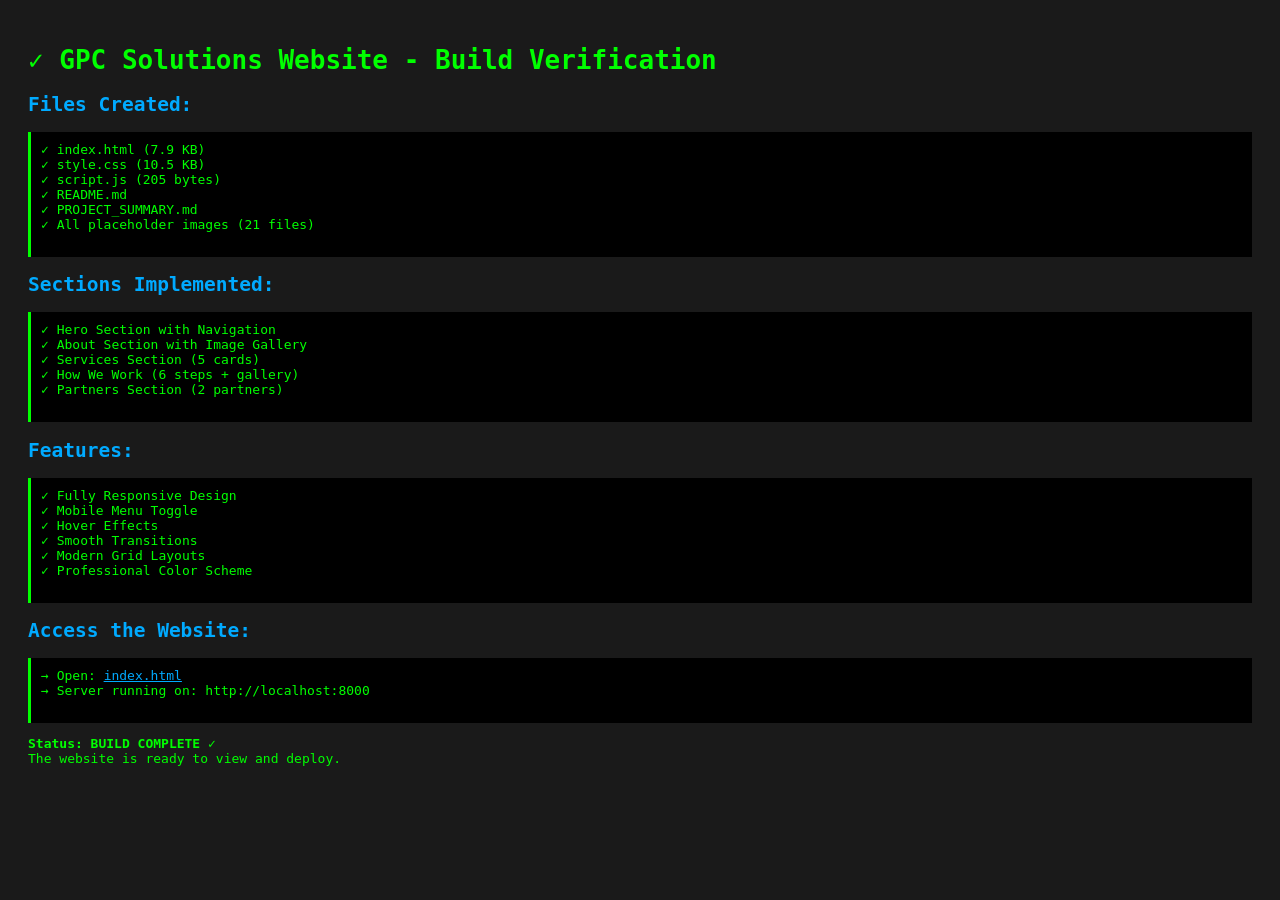
<file: verification.html>
<!DOCTYPE html>
<html>
<head>
    <title>Project Verification</title>
    <style>
        body { font-family: monospace; padding: 20px; background: #1a1a1a; color: #00ff00; }
        .success { color: #00ff00; }
        .info { color: #00aaff; }
        h1 { color: #00ff00; }
        pre { background: #000; padding: 10px; border-left: 3px solid #00ff00; }
    </style>
</head>
<body>
    <h1>✓ GPC Solutions Website - Build Verification</h1>
    
    <h2 class="info">Files Created:</h2>
    <pre>
✓ index.html (7.9 KB)
✓ style.css (10.5 KB)
✓ script.js (205 bytes)
✓ README.md
✓ PROJECT_SUMMARY.md
✓ All placeholder images (21 files)
    </pre>

    <h2 class="info">Sections Implemented:</h2>
    <pre>
✓ Hero Section with Navigation
✓ About Section with Image Gallery
✓ Services Section (5 cards)
✓ How We Work (6 steps + gallery)
✓ Partners Section (2 partners)
    </pre>

    <h2 class="info">Features:</h2>
    <pre>
✓ Fully Responsive Design
✓ Mobile Menu Toggle
✓ Hover Effects
✓ Smooth Transitions
✓ Modern Grid Layouts
✓ Professional Color Scheme
    </pre>

    <h2 class="info">Access the Website:</h2>
    <pre>
→ Open: <a href="index.html" style="color: #00aaff;">index.html</a>
→ Server running on: http://localhost:8000
    </pre>

    <p class="success">
        <strong>Status: BUILD COMPLETE ✓</strong><br>
        The website is ready to view and deploy.
    </p>
</body>
</html>
</file>
